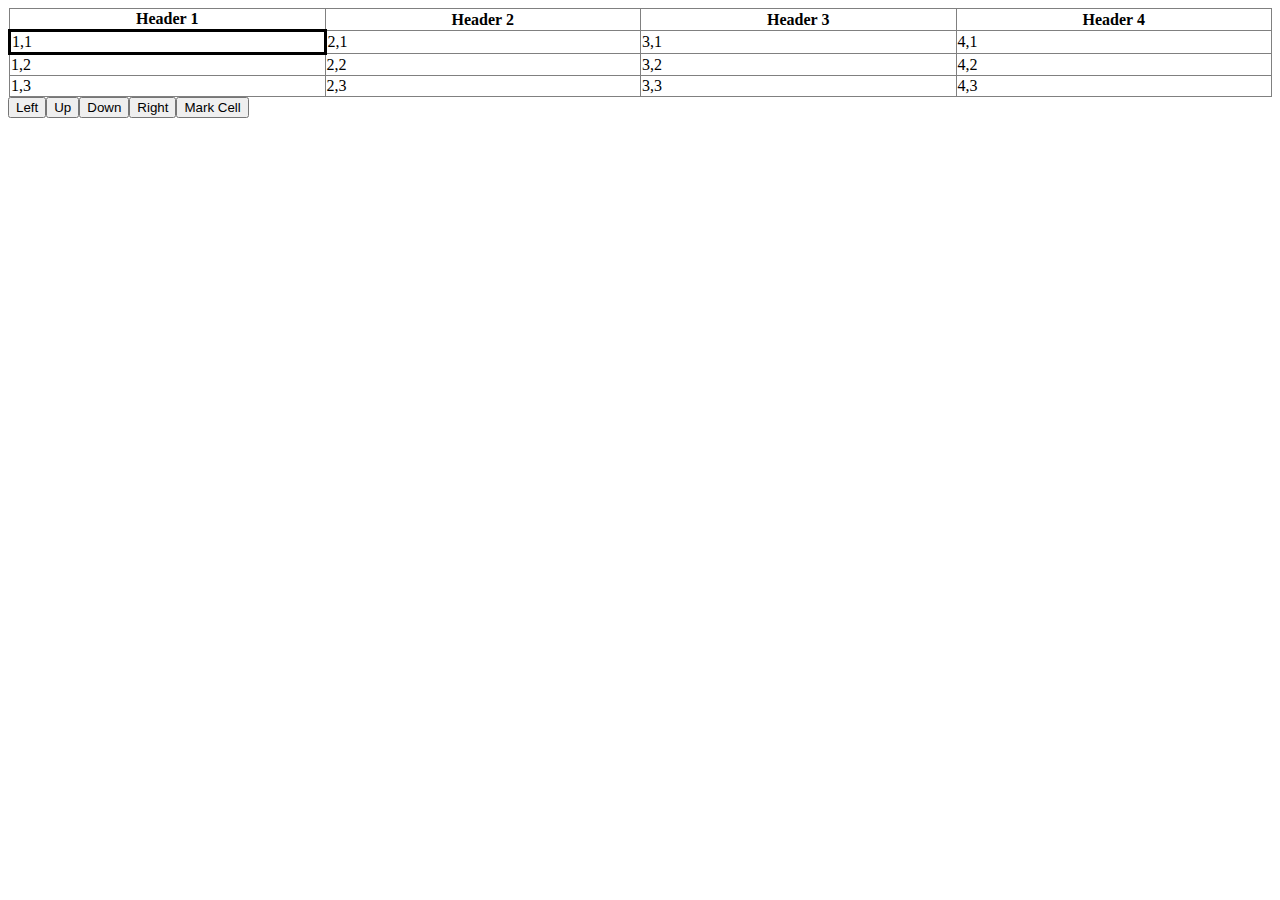
<file: Week5/index.html>
<!--Name: Stephanie Gritz-->
<!--Date: 2/11/2018-->
<!--CS 290-400 Winter-->
<!--Description: Creates a 4x4 table with buttons to navigate a cursor using only js to create page content.-->
<!--Description: This skeleton html provides framework for JS to run-->

<!doctype html>
<html lang="en">
	<head>
		<title>CS 290 DOM and Events Assignment</title>
		<meta charset="utf-8">
	</head>
	<body>
		<script src="script.js"></script>
	</body>
</html>
</file>
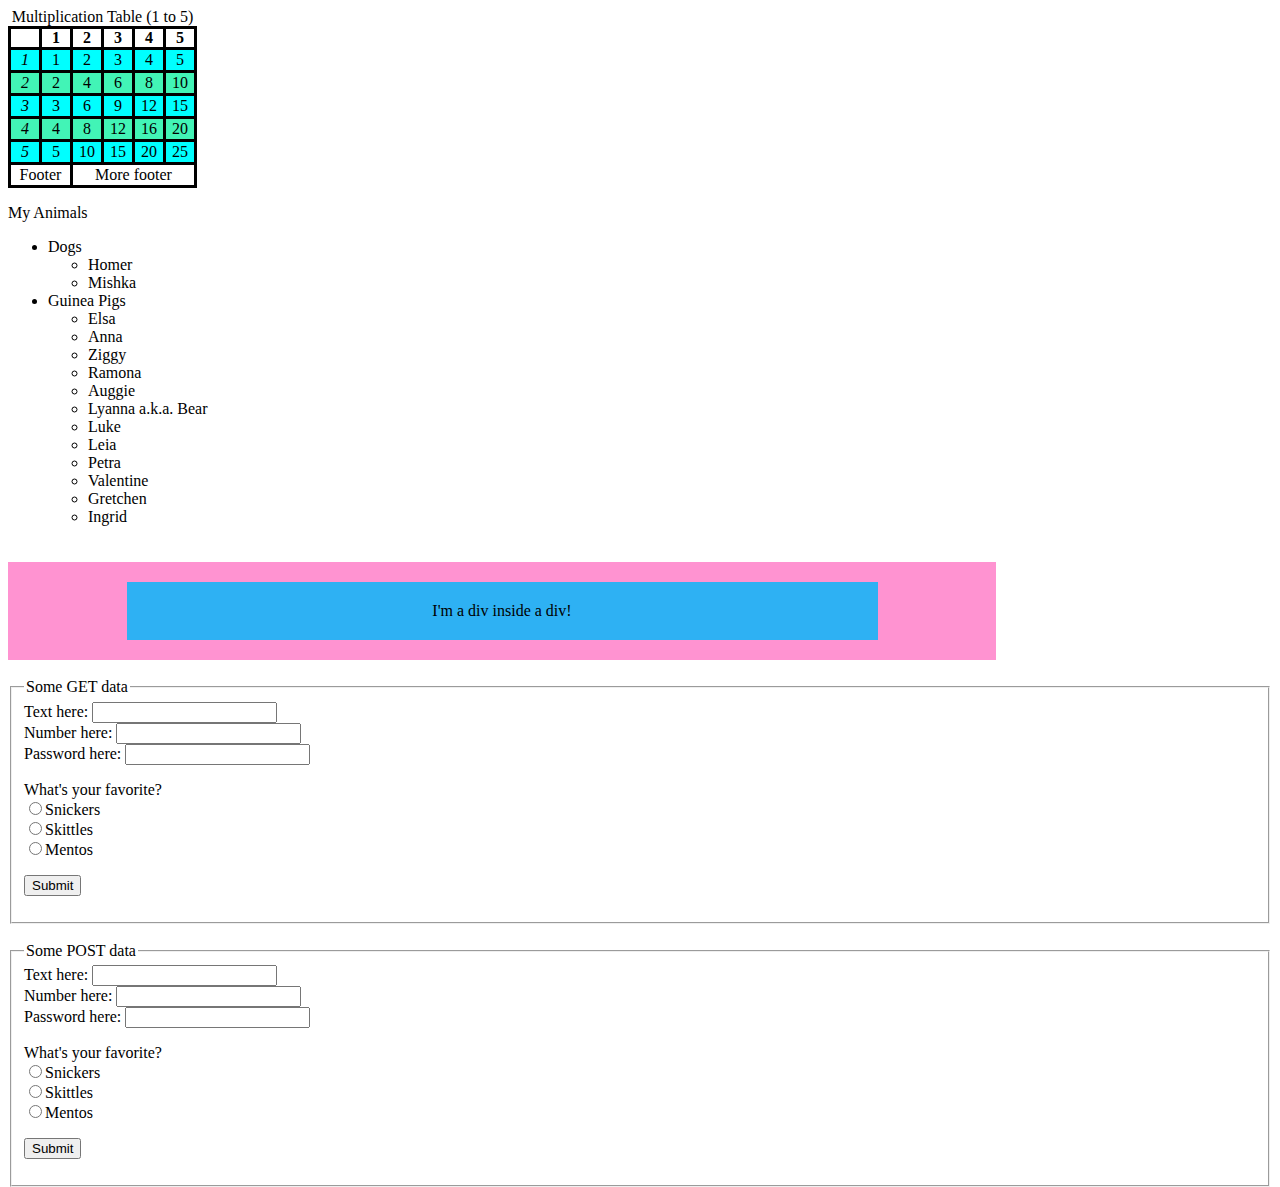
<file: Week2/content.html>
<!doctype html>
<html lang="en">
<head>
  <meta charset="utf-8">
  <meta http-equiv="x-ua-compatible" content="ie=edge">
  <meta name="viewport" content="width=device-width, initial-scale=1">

  <title>CS 290 Assignment 2</title>

  <link rel="stylesheet" href="style.css">
</head>
<body>
<table>
  <caption>Multiplication Table (1 to 5)</caption>
  <thead>
    <tr>
      <th></th>
      <th>1</th>
      <th>2</th>
      <th>3</th>
      <th>4</th>
      <th>5</th>
    </tr>
  </thead>
  <tbody>
    <tr class='nth-of-type'>
      <th class='col1'>1</th>
      <td>1</td>
      <td>2</td>
      <td>3</td>
      <td>4</td>
      <td>5</td>
    </tr>
    <tr>
      <th class='col1'>2</th>
      <td>2</td>
      <td>4</td>
      <td>6</td>
      <td>8</td>
      <td>10</td>
    </tr>
    <tr class='nth-of-type'>
      <th class='col1'>3</th>
      <td>3</td>
      <td>6</td>
      <td>9</td>
      <td>12</td>
      <td>15</td>
    </tr>
    <tr>
      <th class='col1'>4</th>
      <td>4</td>
      <td>8</td>
      <td>12</td>
      <td>16</td>
      <td>20</td>
    </tr>
    <tr class='nth-of-type'>
      <th class='col1'>5</th>
      <td>5</td>
      <td>10</td>
      <td>15</td>
      <td>20</td>
      <td>25</td>
    </tr>
  </tbody>
  <tfoot>
    <tr>
      <td colspan="2">Footer</td>
      <td colspan="4">More footer</td>
    </tr>
  </tfoot>
</table>

<p>My Animals</p>
<ul>
  <li>Dogs</li>
  <ul>
    <li>Homer</li>
    <li>Mishka</li>
  </ul>
  <li>Guinea Pigs</li>
  <ul>
    <li>Elsa</li>
    <li>Anna</li>
    <li>Ziggy</li>
    <li>Ramona</li>
    <li>Auggie</li>
    <li>Lyanna a.k.a. Bear</li>
    <li>Luke</li> 
    <li>Leia</li>
    <li>Petra</li>
    <li>Valentine</li>
    <li>Gretchen</li>
    <li>Ingrid</li>
  </ul>
</ul>

<div class="outer-content">
  <div class="inner-content">
    I'm a div inside a div!
  </div>
</div>

<br />

<form action='http://classes.engr.oregonstate.edu/eecs/winter2015/cs290-400/tools/class-content/form_tests/check_request.php' method='get'>
  <fieldset>
    <legend>Some GET data</legend>
    <label>Text here:
      <input name='text_input' type='text'>
    </label>
    <br />
    <label>Number here:
      <input name='number_input' type='number'>
    </label>
     <br />
    <label>Password here:
      <input name='password_input' type='password'>
    </label>
     <br />
    <p>What's your favorite? <br />
      <label>
        <input name='candy' type='radio' value='snickers'>Snickers
      </label><br />
      <label>
        <input name='candy' type='radio' value='skittles'>Skittles
      </label><br />
      <label>
        <input name='candy' type='radio' value='mentos'>Mentos
      </label><br />
    <p>
    <input type='submit' value='Submit'>
  </fieldset>
</form>
<br />
<form action='http://classes.engr.oregonstate.edu/eecs/winter2015/cs290-400/tools/class-content/form_tests/check_request.php' method='post'>
  <fieldset>
    <legend>Some POST data</legend>
    <label>Text here:
      <input name='text_input' type='text'>
    </label>
    <br />
    <label>Number here:
      <input name='number_input' type='number'>
    </label>
     <br />
    <label>Password here:
      <input name='password_input' type='password'>
    </label>
     <br />
    <p>What's your favorite? <br />
      <label>
        <input name='candy' type='radio'>Snickers
      </label><br />
      <label>
        <input name='candy' type='radio'>Skittles
      </label><br />
      <label>
        <input name='candy' type='radio'>Mentos
      </label><br />
    <p>
    <input type='submit' value='Submit'>
  </fieldset>
</form>
</body>
</html>
</file>
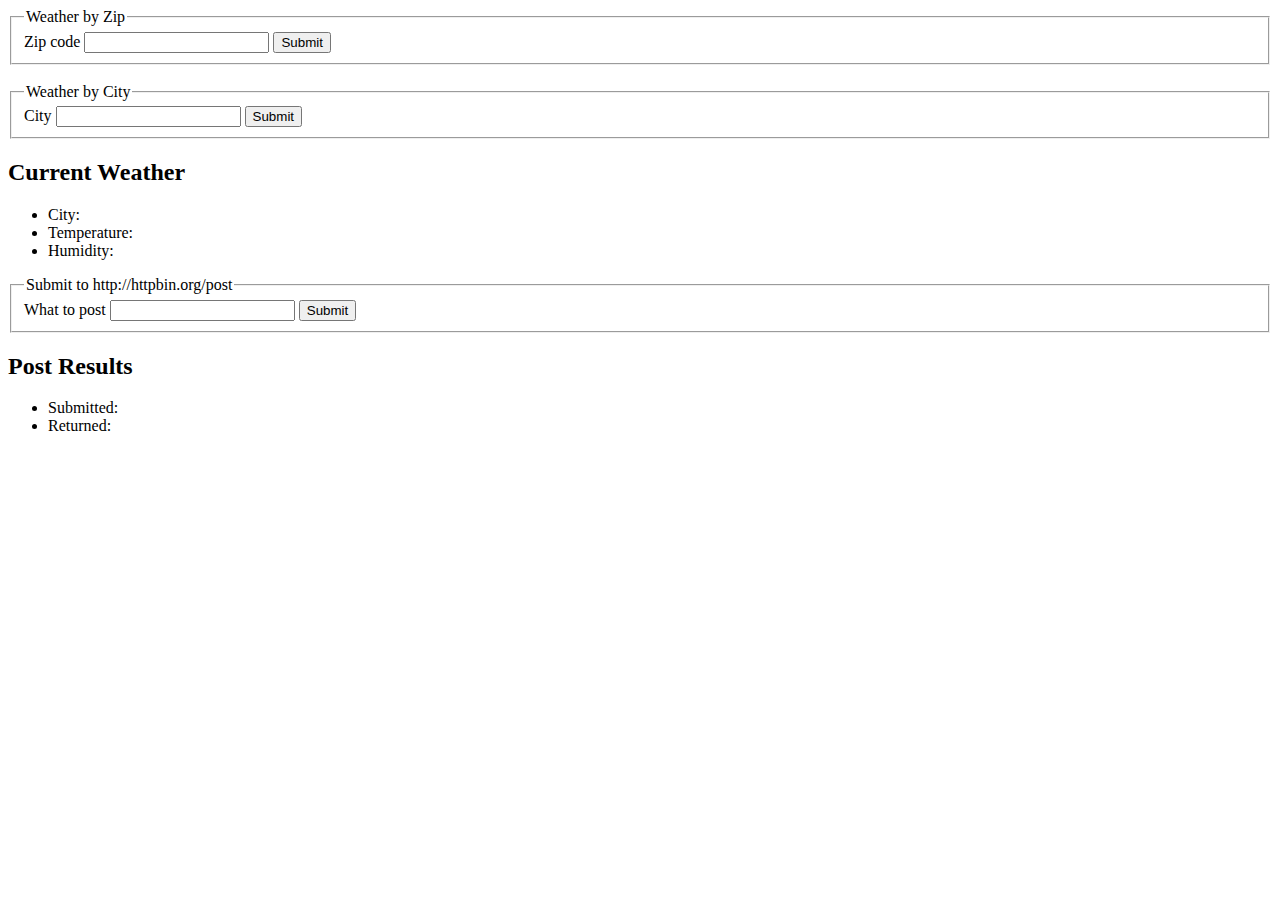
<file: Week6/practice.html>
<!--Name: Stephanie Gritz-->
<!--Date: 2/18/2018-->
<!--CS 290-400 Winter-->

<!DOCTYPE html>
<html>
  <head>
    <script src="script.js"></script>
  </head>
  <body>
	<form>
		<fieldset>
			<legend>Weather by Zip</legend>
			<label for="zipCountry">Zip code</label>
			<input type="text" name="zipCountry" id="zipCountry">
			<input type="submit" id="zipCountrySubmit">
		</fieldset>
	</form>
	</br>
	<form>
		<fieldset>
			<legend>Weather by City</legend>
			<label for="cityState">City</label>
			<input type="text" name="cityState" id="cityState">
			<input type="submit" id="cityStateSubmit">
		</fieldset>
	</form>
	
	<div>
		<h2>Current Weather</h2>
		<ul>
			<li>City:<span id="cityName"></span></li>
			<li>Temperature:<span id="temp"></span></li>
			<li>Humidity:<span id="hum"></span></li>
		</ul>
	</div>
	
	<form>
		<fieldset>
			<legend> Submit to http://httpbin.org/post</legend>
			<label for="posting">What to post</label>
			<input type="text" name="posting" id="posting">
			<input type="submit" id="postingSubmit">
		</fieldset>
	</form>
	
	<div>
		<h2>Post Results</h2>
		<ul>
			<li>Submitted: <span id="submitted"></span></li>
			<li>Returned: <span id="returned"></span></li>
		</ul>
	</div>
  </body>
</html>
</file>
<file: Week2/style.css>
table{
  border: solid;
  border-collapse: collapse;
}

th{
  border:solid;
  padding: 0px 10px 0px 10px;
  
}

td{
  border:solid;
  text-align: center;
}

tbody>tr{
    background-color: #42f4b6;
}

tr.nth-of-type{
    background-color: #00ffff;
}

.col1{
  font-weight:normal;
  font-style: italic;
}

.outer-content{
  background-color: #FF93D1;
  position: relative;
  width: 75%;
  padding: 20px;
  top: 20px;
  left: 0px;
}

.inner-content{
background-color: #2EB1F3;
text-align: center;
width: 75%;
margin: 0 auto;
padding: 20px; 
}

form{
  position: relative;
  top: 20px;
}
</file>
